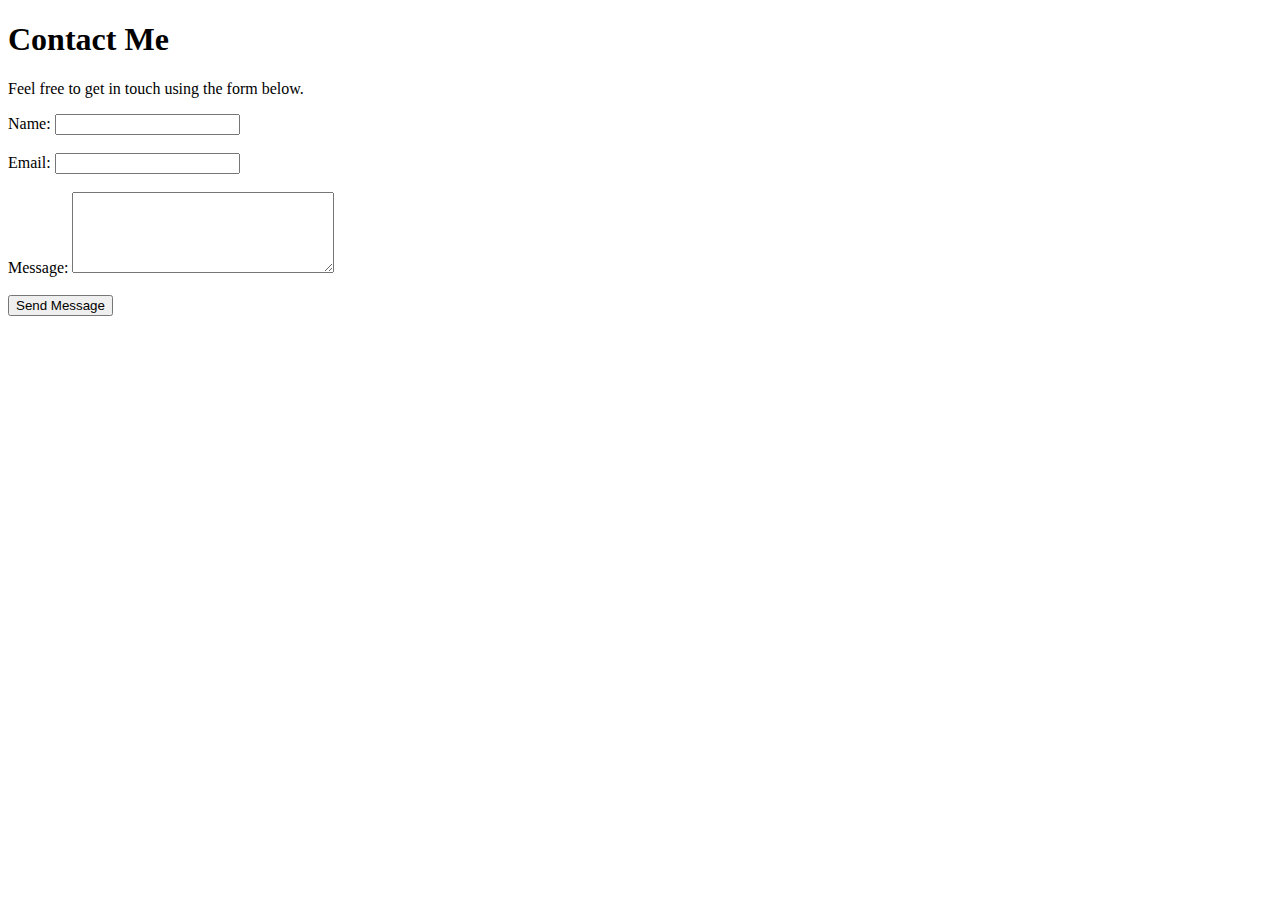
<file: contact.html>
<!DOCTYPE html>
<html lang="en">
<head>
  <meta charset="UTF-8">
  <meta name="viewport" content="width=device-width, initial-scale=1.0">
  <title>Contact Me</title>
</head>
<body>
  <h1>Contact Me</h1>
  <p>Feel free to get in touch using the form below.</p>
  <form action="mailto:youremail@example.com" method="post">
    <label for="name">Name:</label>
    <input type="text" id="name" name="name" required><br><br>
    <label for="email">Email:</label>
    <input type="email" id="email" name="email" required><br><br>
    <label for="message">Message:</label>
    <textarea id="message" name="message" rows="5" cols="30" required></textarea><br><br>
    <button type="submit">Send Message</button>
  </form>
</body>
</html>
</file>
